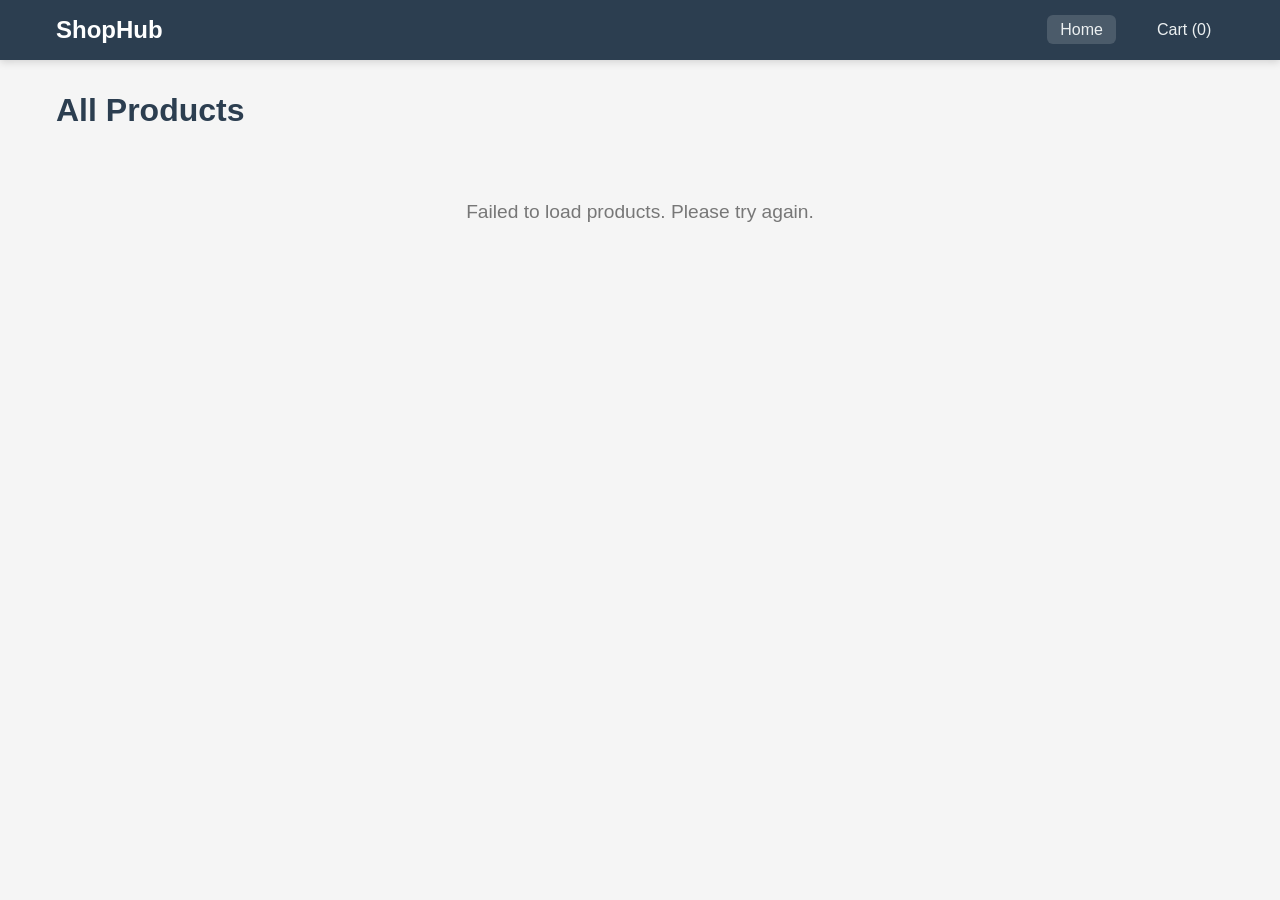
<file: index.html>
<!DOCTYPE html>
<html lang="en">
<head>
  <meta charset="UTF-8">
  <meta name="viewport" content="width=device-width, initial-scale=1.0">
  <title>ShopHub - Products</title>
  <link rel="stylesheet" href="style.css">
</head>
<body>
  <nav>
    <div class="nav-container">
      <a href="index.html" class="logo">ShopHub</a>
      <div class="nav-links">
        <a href="index.html" class="active">Home</a>
        <a href="cart.html" class="cart-link">
          Cart (<span id="cart-count">0</span>)
        </a>
      </div>
    </div>
  </nav>

  <main class="container">
    <h1>All Products</h1>
    <div id="loading" class="loading">Loading products...</div>
    <div id="product-grid" class="product-grid"></div>
  </main>

  <script src="script.js"></script>
  <script>
    displayProducts();
  </script>
</body>
</html>
</file>
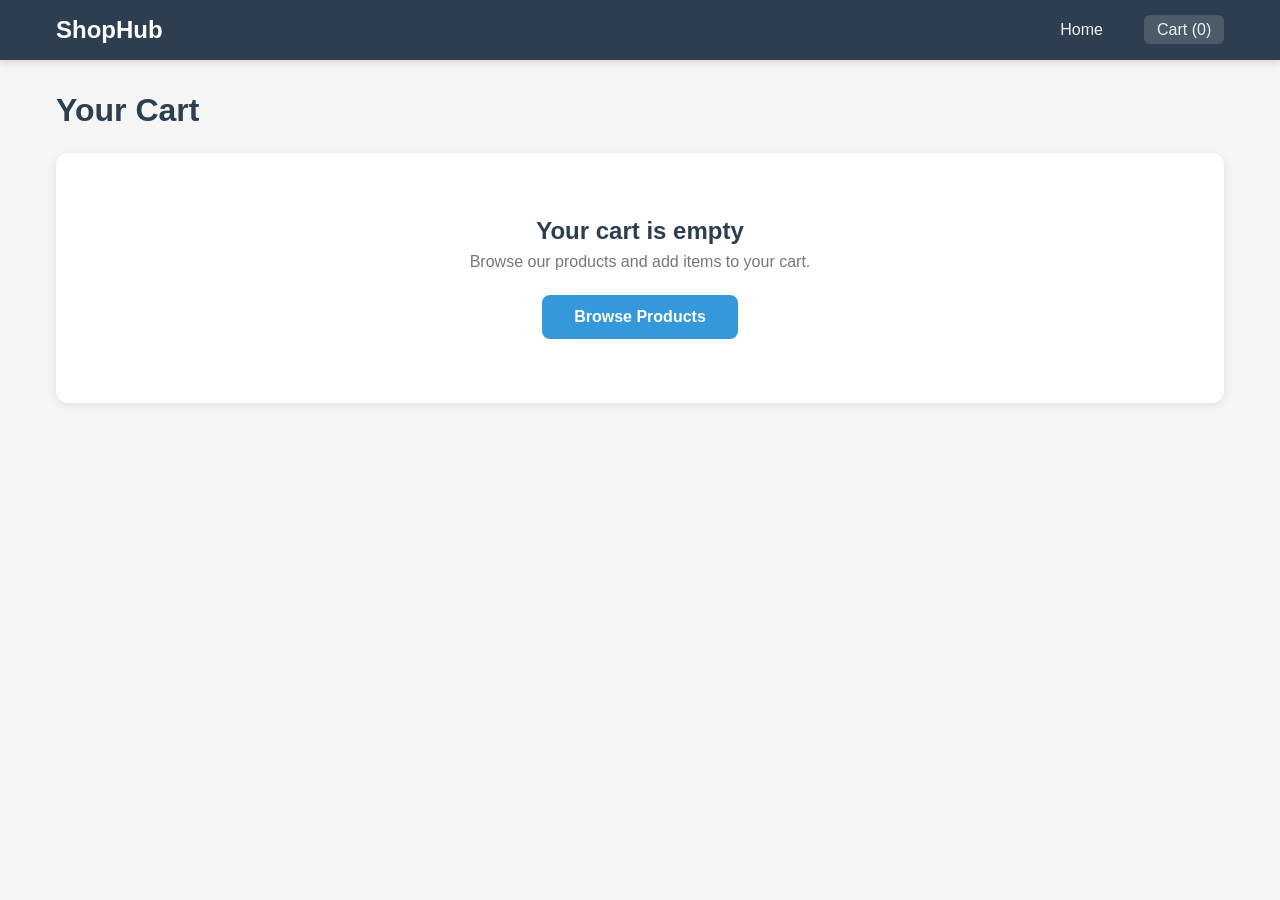
<file: cart.html>
<!DOCTYPE html>
<html lang="en">
<head>
  <meta charset="UTF-8">
  <meta name="viewport" content="width=device-width, initial-scale=1.0">
  <title>ShopHub - Cart</title>
  <link rel="stylesheet" href="style.css">
</head>
<body>
  <nav>
    <div class="nav-container">
      <a href="index.html" class="logo">ShopHub</a>
      <div class="nav-links">
        <a href="index.html">Home</a>
        <a href="cart.html" class="active cart-link">
          Cart (<span id="cart-count">0</span>)
        </a>
      </div>
    </div>
  </nav>

  <main class="container">
    <h1>Your Cart</h1>
    <div id="cart-content"></div>
  </main>

  <script src="script.js"></script>
  <script>
    displayCart();
  </script>
</body>
</html>
</file>
<file: style.css>
* {
  margin: 0;
  padding: 0;
  box-sizing: border-box;
}

body {
  font-family: -apple-system, BlinkMacSystemFont, 'Segoe UI', Roboto, Oxygen, Ubuntu, sans-serif;
  background: #f5f5f5;
  color: #333;
  min-height: 100vh;
}

nav {
  background: #2c3e50;
  padding: 1rem 0;
  position: sticky;
  top: 0;
  z-index: 100;
  box-shadow: 0 2px 8px rgba(0,0,0,0.15);
}

.nav-container {
  max-width: 1200px;
  margin: 0 auto;
  padding: 0 1rem;
  display: flex;
  justify-content: space-between;
  align-items: center;
}

.logo {
  font-size: 1.5rem;
  font-weight: 700;
  color: #fff;
  text-decoration: none;
}

.nav-links a {
  color: #ecf0f1;
  text-decoration: none;
  margin-left: 1.5rem;
  padding: 0.4rem 0.8rem;
  border-radius: 6px;
  transition: background 0.2s;
}

.nav-links a:hover,
.nav-links a.active {
  background: rgba(255,255,255,0.15);
}

.container {
  max-width: 1200px;
  margin: 2rem auto;
  padding: 0 1rem;
}

h1 {
  font-size: 2rem;
  margin-bottom: 1.5rem;
  color: #2c3e50;
}

.loading {
  text-align: center;
  padding: 3rem;
  font-size: 1.2rem;
  color: #777;
}

/* Product Grid */
.product-grid {
  display: grid;
  grid-template-columns: repeat(auto-fill, minmax(250px, 1fr));
  gap: 1.5rem;
}

.product-card {
  background: #fff;
  border-radius: 12px;
  overflow: hidden;
  box-shadow: 0 2px 10px rgba(0,0,0,0.08);
  transition: transform 0.2s, box-shadow 0.2s;
  cursor: pointer;
  display: flex;
  flex-direction: column;
}

.product-card:hover {
  transform: translateY(-4px);
  box-shadow: 0 8px 20px rgba(0,0,0,0.12);
}

.product-card img {
  width: 100%;
  height: 200px;
  object-fit: cover;
  background: #f9f9f9;
}

.product-card .card-body {
  padding: 1rem;
  flex: 1;
  display: flex;
  flex-direction: column;
}

.product-card h3 {
  font-size: 1rem;
  margin-bottom: 0.5rem;
  color: #2c3e50;
  line-height: 1.3;
}

.product-card .category {
  font-size: 0.8rem;
  color: #7f8c8d;
  text-transform: uppercase;
  letter-spacing: 0.5px;
  margin-bottom: 0.5rem;
}

.product-card .price {
  font-size: 1.25rem;
  font-weight: 700;
  color: #e74c3c;
  margin-top: auto;
}

.product-card .price .original {
  font-size: 0.9rem;
  font-weight: 400;
  color: #999;
  text-decoration: line-through;
  margin-left: 0.5rem;
}

.product-card .rating {
  color: #f39c12;
  font-size: 0.9rem;
  margin-top: 0.3rem;
}

/* Product Detail */
.product-detail {
  background: #fff;
  border-radius: 12px;
  padding: 2rem;
  box-shadow: 0 2px 10px rgba(0,0,0,0.08);
  display: grid;
  grid-template-columns: 1fr 1fr;
  gap: 2rem;
}

.product-detail .image-section img {
  width: 100%;
  border-radius: 8px;
  background: #f9f9f9;
}

.product-detail .image-section .thumbnails {
  display: flex;
  gap: 0.5rem;
  margin-top: 1rem;
  flex-wrap: wrap;
}

.product-detail .image-section .thumbnails img {
  width: 70px;
  height: 70px;
  object-fit: cover;
  border-radius: 6px;
  cursor: pointer;
  border: 2px solid transparent;
  transition: border-color 0.2s;
}

.product-detail .image-section .thumbnails img:hover,
.product-detail .image-section .thumbnails img.active {
  border-color: #3498db;
}

.product-detail .info-section h1 {
  font-size: 1.6rem;
  margin-bottom: 0.5rem;
}

.product-detail .info-section .category {
  color: #7f8c8d;
  text-transform: uppercase;
  letter-spacing: 0.5px;
  font-size: 0.85rem;
  margin-bottom: 0.8rem;
}

.product-detail .info-section .price-detail {
  font-size: 1.8rem;
  font-weight: 700;
  color: #e74c3c;
  margin-bottom: 0.3rem;
}

.product-detail .info-section .price-detail .original {
  font-size: 1.1rem;
  font-weight: 400;
  color: #999;
  text-decoration: line-through;
  margin-left: 0.5rem;
}

.product-detail .info-section .discount {
  color: #27ae60;
  font-weight: 600;
  font-size: 1rem;
  margin-bottom: 1rem;
}

.product-detail .info-section .description {
  line-height: 1.7;
  color: #555;
  margin-bottom: 1rem;
}

.product-detail .info-section .rating-detail {
  margin-bottom: 1rem;
  color: #f39c12;
  font-size: 1.1rem;
}

.product-detail .info-section .rating-detail span {
  color: #777;
  font-size: 0.9rem;
  margin-left: 0.3rem;
}

.product-detail .info-section .stock {
  font-size: 0.95rem;
  margin-bottom: 1.5rem;
}

.product-detail .info-section .stock.in-stock {
  color: #27ae60;
}

.product-detail .info-section .stock.out-of-stock {
  color: #e74c3c;
}

.add-to-cart {
  background: #e74c3c;
  color: #fff;
  border: none;
  padding: 0.9rem 2rem;
  font-size: 1.1rem;
  font-weight: 600;
  border-radius: 8px;
  cursor: pointer;
  transition: background 0.2s;
  width: 100%;
}

.add-to-cart:hover {
  background: #c0392b;
}

.add-to-cart:disabled {
  background: #bdc3c7;
  cursor: not-allowed;
}

.reviews-section {
  margin-top: 2rem;
}

.reviews-section h2 {
  font-size: 1.3rem;
  margin-bottom: 1rem;
  color: #2c3e50;
}

.review-card {
  border-bottom: 1px solid #eee;
  padding: 1rem 0;
}

.review-card:last-child {
  border-bottom: none;
}

.review-card .reviewer {
  font-weight: 600;
  color: #2c3e50;
}

.review-card .review-rating {
  color: #f39c12;
  font-size: 0.9rem;
  margin: 0.3rem 0;
}

.review-card .review-comment {
  color: #555;
  line-height: 1.5;
}

.back-link {
  display: inline-block;
  margin-bottom: 1.5rem;
  color: #3498db;
  text-decoration: none;
  font-weight: 500;
}

.back-link:hover {
  text-decoration: underline;
}

/* Cart Page */
.cart-layout {
  display: grid;
  grid-template-columns: 1fr 350px;
  gap: 2rem;
  align-items: start;
}

.cart-items {
  display: flex;
  flex-direction: column;
  gap: 1rem;
}

.cart-item {
  background: #fff;
  border-radius: 10px;
  padding: 1rem;
  box-shadow: 0 2px 8px rgba(0,0,0,0.06);
  display: flex;
  align-items: center;
  gap: 1rem;
}

.cart-item img {
  width: 80px;
  height: 80px;
  object-fit: cover;
  border-radius: 8px;
  background: #f9f9f9;
}

.cart-item .item-info {
  flex: 1;
}

.cart-item .item-info h3 {
  font-size: 0.95rem;
  margin-bottom: 0.3rem;
}

.cart-item .item-info .item-price {
  color: #e74c3c;
  font-weight: 600;
}

.cart-item .quantity-controls {
  display: flex;
  align-items: center;
  gap: 0.5rem;
}

.cart-item .quantity-controls button {
  width: 30px;
  height: 30px;
  border: 1px solid #ddd;
  background: #f9f9f9;
  border-radius: 6px;
  cursor: pointer;
  font-size: 1rem;
  display: flex;
  align-items: center;
  justify-content: center;
  transition: background 0.2s;
}

.cart-item .quantity-controls button:hover {
  background: #eee;
}

.cart-item .quantity-controls span {
  font-weight: 600;
  min-width: 24px;
  text-align: center;
}

.cart-item .item-total {
  font-weight: 700;
  color: #2c3e50;
  min-width: 70px;
  text-align: right;
}

.cart-item .remove-btn {
  background: none;
  border: none;
  color: #e74c3c;
  cursor: pointer;
  font-size: 1.2rem;
  padding: 0.3rem;
  transition: color 0.2s;
}

.cart-item .remove-btn:hover {
  color: #c0392b;
}

/* Bill Summary */
.bill-summary {
  background: #fff;
  border-radius: 12px;
  padding: 1.5rem;
  box-shadow: 0 2px 10px rgba(0,0,0,0.08);
  position: sticky;
  top: 90px;
}

.bill-summary h2 {
  font-size: 1.3rem;
  margin-bottom: 1.2rem;
  color: #2c3e50;
  padding-bottom: 0.8rem;
  border-bottom: 2px solid #f5f5f5;
}

.bill-row {
  display: flex;
  justify-content: space-between;
  margin-bottom: 0.8rem;
  font-size: 0.95rem;
  color: #555;
}

.bill-row.total {
  font-size: 1.2rem;
  font-weight: 700;
  color: #2c3e50;
  border-top: 2px solid #f5f5f5;
  padding-top: 0.8rem;
  margin-top: 0.5rem;
}

.bill-row.discount {
  color: #27ae60;
}

.empty-cart {
  text-align: center;
  padding: 4rem 2rem;
  background: #fff;
  border-radius: 12px;
  box-shadow: 0 2px 10px rgba(0,0,0,0.08);
}

.empty-cart h2 {
  font-size: 1.5rem;
  color: #2c3e50;
  margin-bottom: 0.5rem;
}

.empty-cart p {
  color: #777;
  margin-bottom: 1.5rem;
}

.empty-cart a {
  display: inline-block;
  background: #3498db;
  color: #fff;
  text-decoration: none;
  padding: 0.8rem 2rem;
  border-radius: 8px;
  font-weight: 600;
  transition: background 0.2s;
}

.empty-cart a:hover {
  background: #2980b9;
}

.checkout-btn {
  background: #27ae60;
  color: #fff;
  border: none;
  padding: 0.9rem;
  font-size: 1.05rem;
  font-weight: 600;
  border-radius: 8px;
  cursor: pointer;
  width: 100%;
  margin-top: 1rem;
  transition: background 0.2s;
}

.checkout-btn:hover {
  background: #219a52;
}

/* Toast Notification */
.toast {
  position: fixed;
  bottom: 2rem;
  right: 2rem;
  background: #27ae60;
  color: #fff;
  padding: 0.8rem 1.5rem;
  border-radius: 8px;
  box-shadow: 0 4px 12px rgba(0,0,0,0.2);
  transform: translateY(100px);
  opacity: 0;
  transition: all 0.3s ease;
  z-index: 200;
}

.toast.show {
  transform: translateY(0);
  opacity: 1;
}

/* Responsive */
@media (max-width: 768px) {
  .product-detail {
    grid-template-columns: 1fr;
  }

  .cart-layout {
    grid-template-columns: 1fr;
  }

  .bill-summary {
    position: static;
  }
}
</file>
